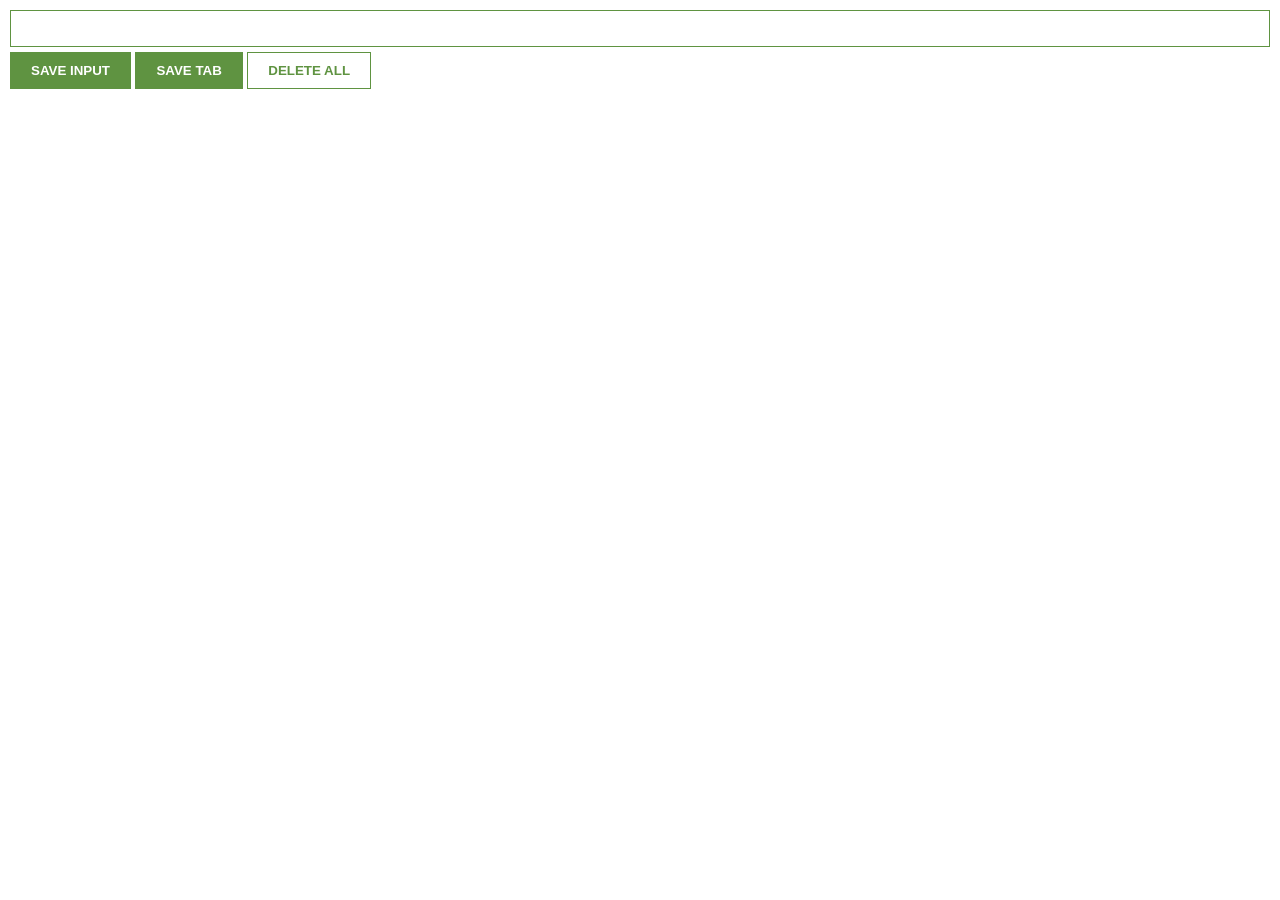
<file: GoogleChromeExtension/index.html>
<!DOCTYPE html>
<html>
  <head>
    <link rel="stylesheet" href="index.css" />
  </head>
  <body>
    <input type="text" id="input-el" />
    <button id="input-btn">SAVE INPUT</button>
    <button id="tab-btn">SAVE TAB</button>
    <button id="delete-btn">DELETE ALL</button>
    <ul id="ul-el"></ul>
    <script src="index.js"></script>
  </body>
</html>
</file>
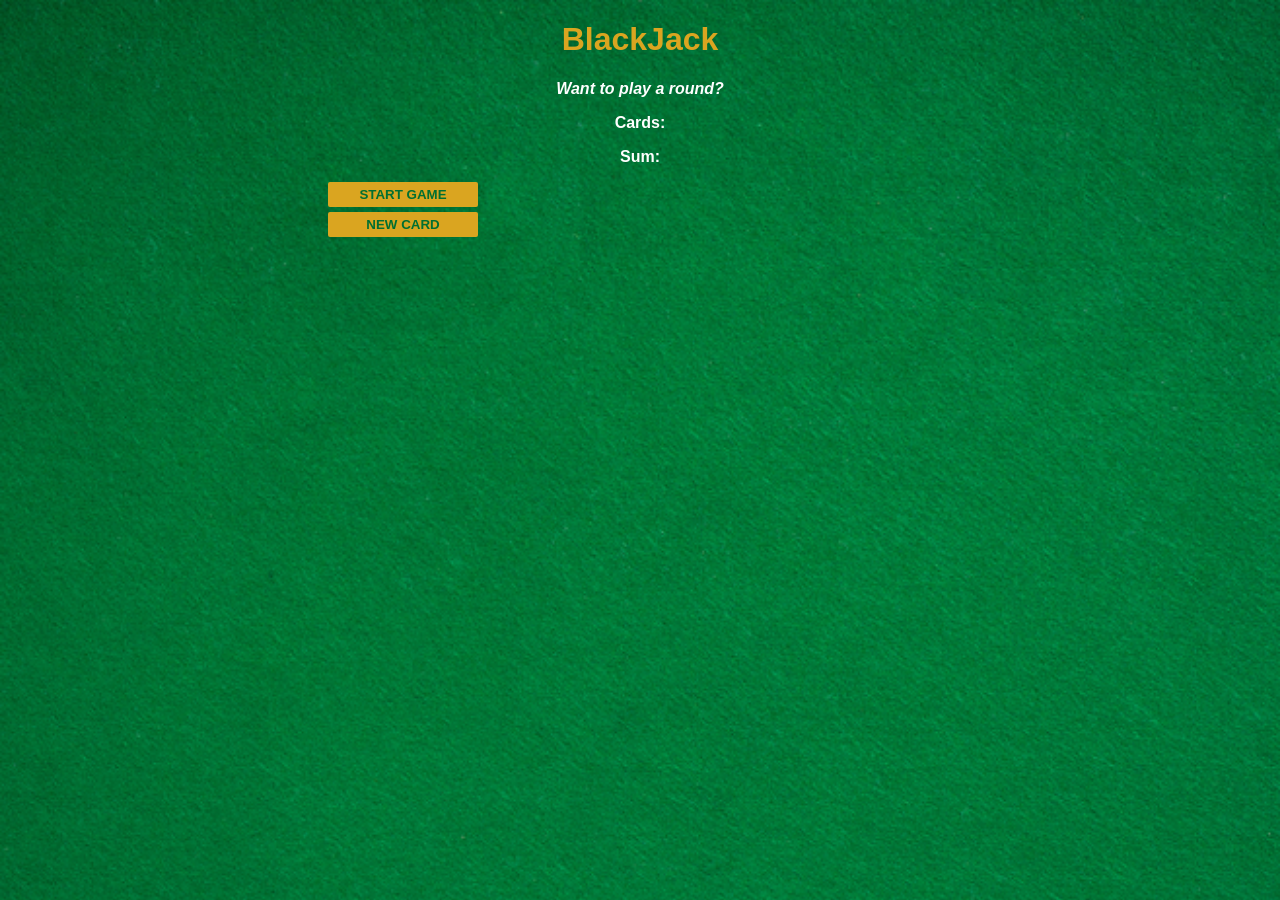
<file: BlackJack/blackjack.html>
<!DOCTYPE html>
<html lang="en">
  <head>
    <title>BlackJack</title>
    <link rel="stylesheet" href="blackjack.css" />
  </head>
  <body>
    <h1>BlackJack</h1>
    <p id="message-el">Want to play a round?</p>
    <p id="cards-el">Cards:</p>
    <p id="sum-el">Sum:</p>
    <button onclick="startGame()">START GAME</button>
    <button onclick="newCard()">NEW CARD</button>
    <p id="player-el"></p>
    <script src="blackjack.js"></script>
  </body>
</html>
</file>
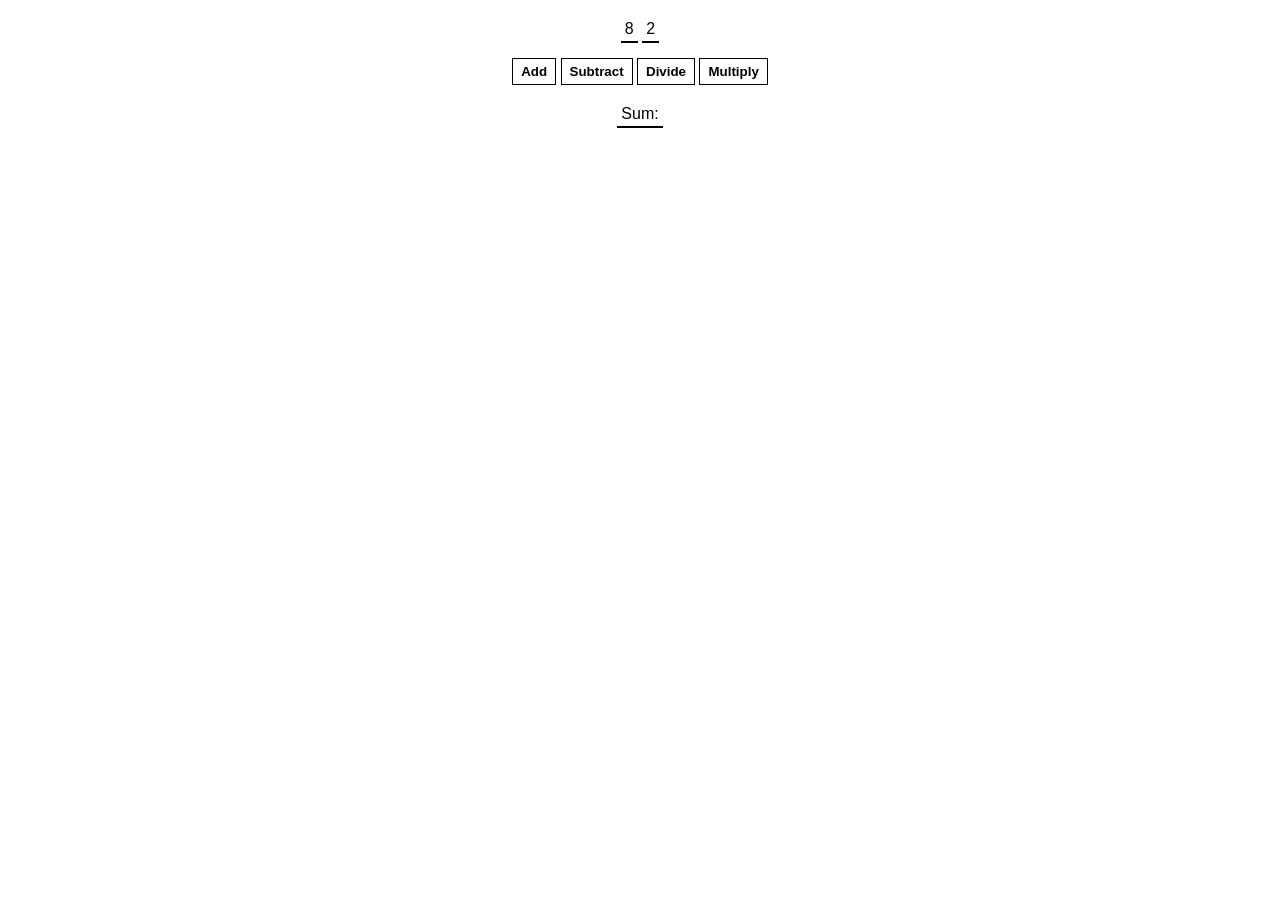
<file: Calculator/calculator.html>
<html>
  <head>
    <link rel="stylesheet" href="calculator.css" />
  </head>
  <body>
    <span id="num1-el"></span>
    <span id="num2-el"></span>
    <br />
    <button onclick="add()">Add</button>
    <button onclick="substract()">Subtract</button>
    <button onclick="divide()">Divide</button>
    <button onclick="multiply()">Multiply</button>
    <br />
    <span id="sum-el">Sum: </span>
    <script src="calculator.js"></script>
  </body>
</html>
</file>
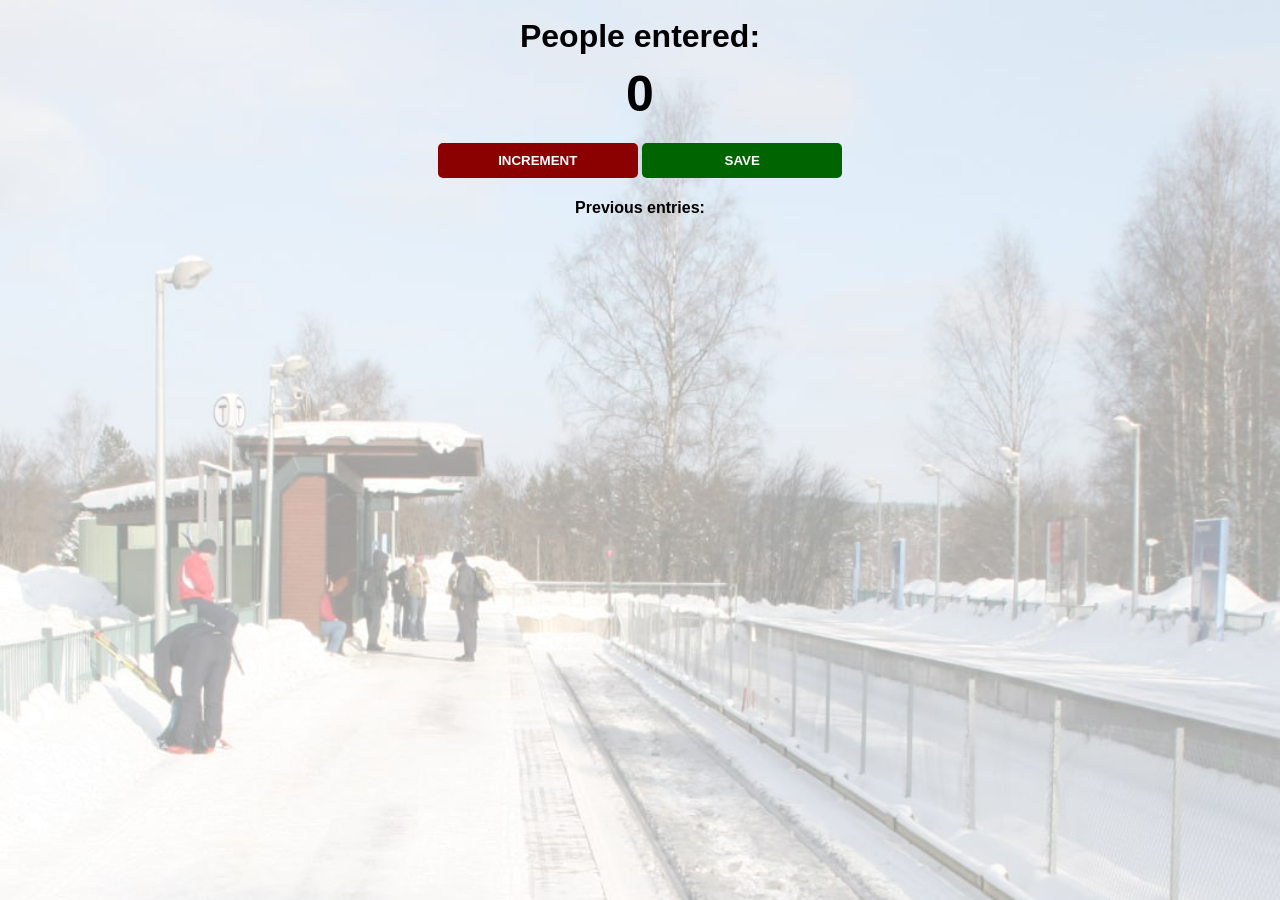
<file: CounterApp/CounterApp.html>
<!DOCTYPE html>
<html lang="en">
  <head>
    <title>Counter App</title>
    <link rel="stylesheet" href="CounterApp.css" />
  </head>
  <body>
    <div>
      <h1>People entered:</h1>
      <h2 id="count-el">0</h2>
      <button id="increment-btn" onclick="increment()">INCREMENT</button>
      <button id="save-btn" onclick="save()">SAVE</button>
      <p id="save-el">Previous entries:</p>
    </div>
    <script src="CounterApp.js"></script>
  </body>
</html>
</file>
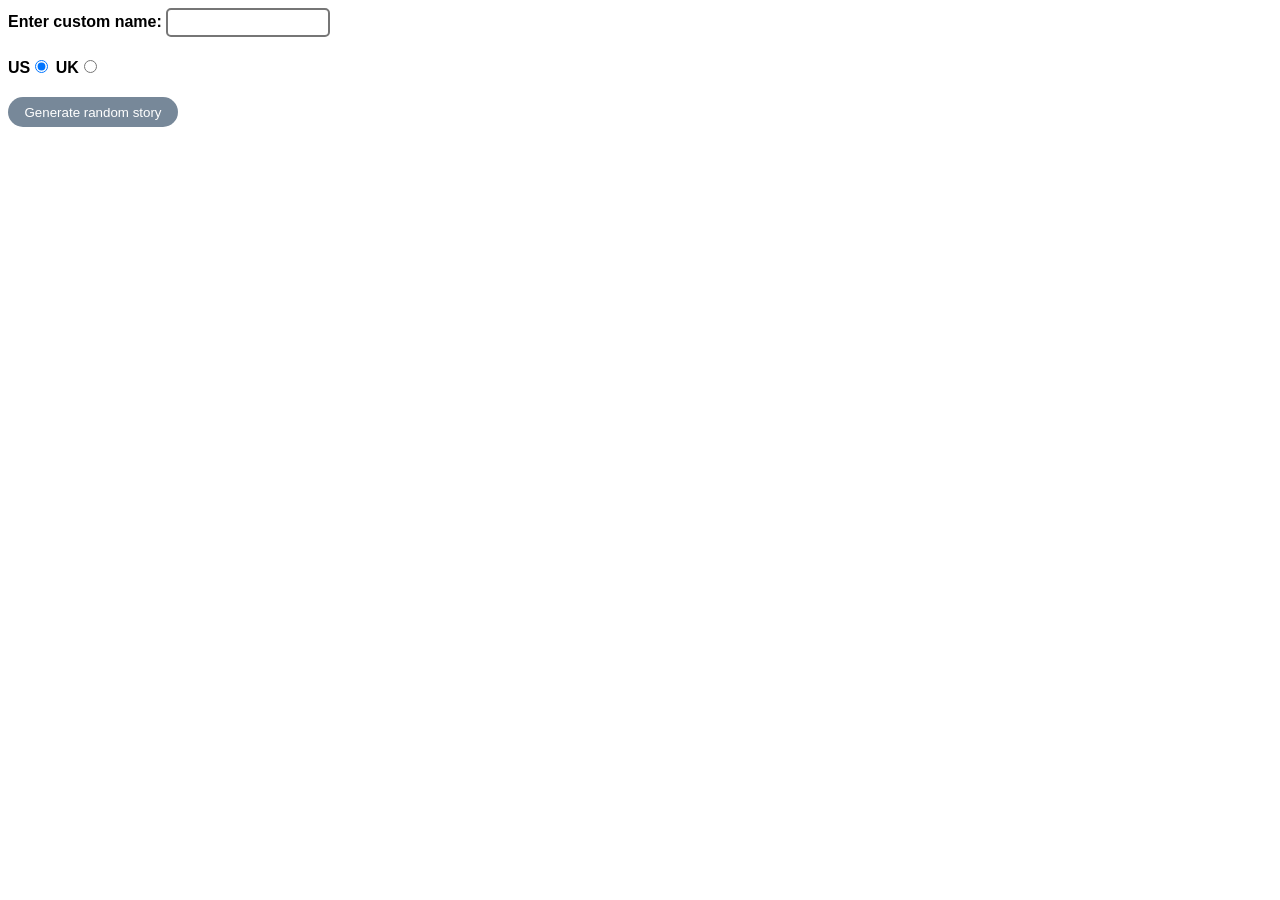
<file: StoryGenerator/storygenerator.html>
<!DOCTYPE html>
<html lang="en-us">
  <head>
    <meta charset="utf-8" />
    <meta http-equiv="X-UA-Compatible" content="IE=edge,chrome=1" />
    <meta name="viewport" content="width=device-width" />

    <title>Silly story generator</title>

    <link rel="stylesheet" href="/StoryGenerator/storygenerator.css" />
  </head>

  <body>
    <div>
      <label for="customname">Enter custom name:</label>
      <input id="customname" type="text" placeholder="" />
    </div>
    <div>
      <label for="us">US</label
      ><input id="us" type="radio" name="ukus" value="us" checked />
      <label for="uk">UK</label
      ><input id="uk" type="radio" name="ukus" value="uk" />
    </div>
    <div>
      <button class="randomize">Generate random story</button>
    </div>
    <p class="story"></p>
    <script src="storygenerator.js"></script>
  </body>
</html>
</file>
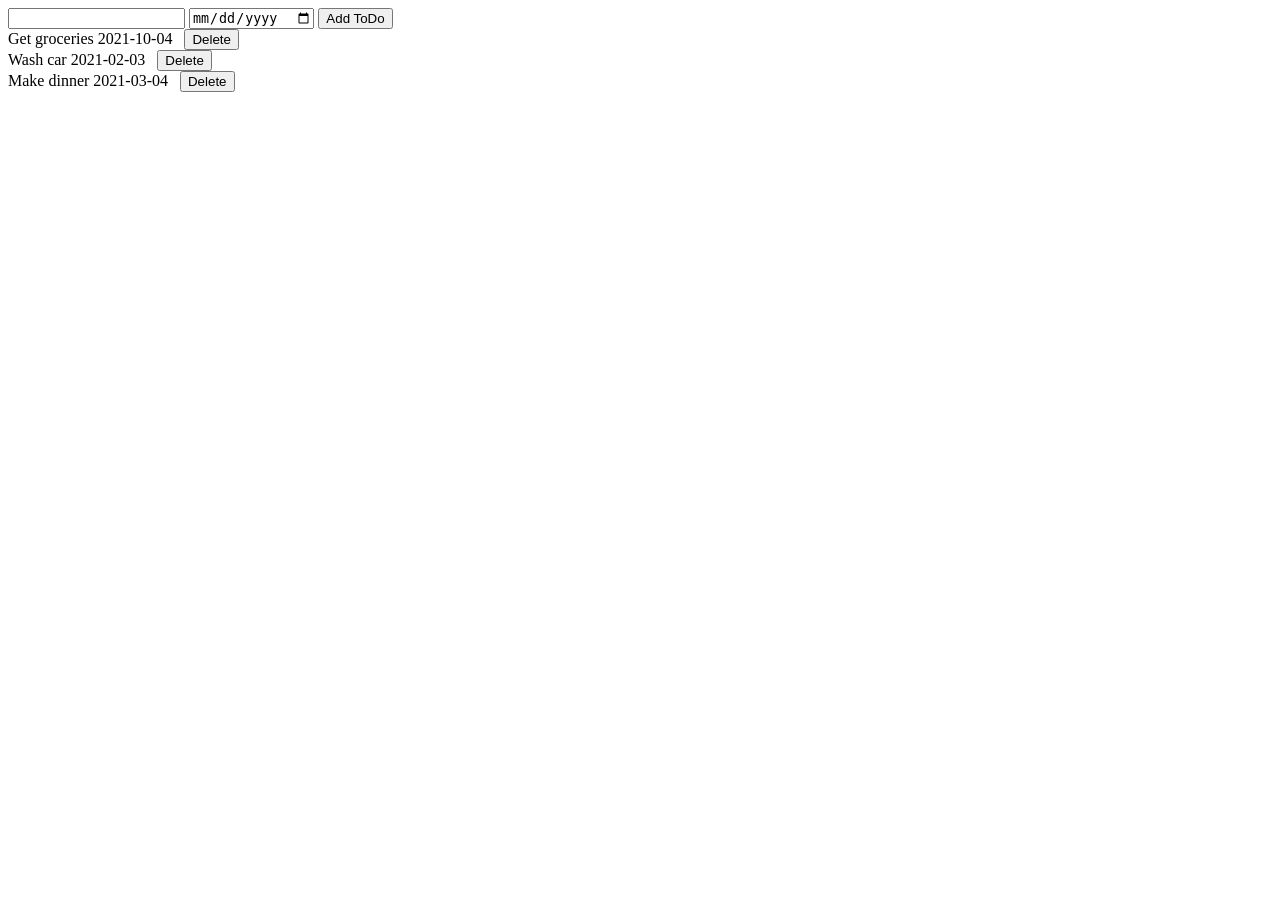
<file: To Do App/To Do App.html>
<!DOCTYPE html>
<html lang="en">
  <head>
    <title>To Do App</title>
  </head>
  <body>
    <input id="todo-title" type="text" />
    <input id="date-picker" type="date" />
    <button onclick="addTodo()">Add ToDo</button>

    <div id="todo-list"></div>

    <script src="To Do App.js"></script>
  </body>
</html>
</file>
<file: GoogleChromeExtension/index.css>
body {
    margin: 0;
    padding: 10px;
    font-family: Arial, Helvetica, sans-serif;
    min-width: 400px;
      
}

input {
    padding: 10px;
    width: 100%;
    box-sizing: border-box;
    border: 1px solid #5f9341;
    margin-bottom: 5px;
}

button {
    background-color: #5f9341 ;
    color: white;
    border: none;
    font-weight: bold;
   padding: 10px 20px;
   border: 1px solid #5f9341;
}

ul { 
    list-style-type: none;
    padding-left: 0;
    margin-top: 12px;
}

li {
    margin-top: 5px;
}

a {
    color: #5f9341;
}

#delete-btn {
    color: #5f9341;
    background-color: white;
}
</file>
<file: BlackJack/blackjack.css>
body {
    font-family: 'Trebuchet MS', 'Lucida Sans Unicode', 'Lucida Grande', 'Lucida Sans', Arial;
    background-image: url("table.png");
    background-size: cover;
    text-align: center;
    color: white;
    font-weight: bold;
}

h1 {
    color: goldenrod;

}

#message-el {
font-style: italic;
}

button {
    background-color: goldenrod;
    border: none;
    color: #016f32;
    width: 150px;
    font-weight: bold;
    border-radius: 2px;
    padding-top: 5px;
    padding-bottom: 5px;
    margin-bottom: 5px;
    margin-top: 5px;
    display: block;
    margin-left: 320px;
}
</file>
<file: Calculator/calculator.css>
body {
    font-family: Arial, Helvetica, sans-serif;
    padding: 20px 0;
    margin: 0;
    text-align: center;
}

span {
    border-bottom: 2px solid black;
    padding: 4px;
}

button {
    margin: 20px 0;
    background: white;
    color: black;
    border: 1px solid black;
    font-weight: bold;
    cursor: pointer;
    padding: 5px 8px;
}
</file>
<file: CounterApp/CounterApp.css>
body {
    background-image: url("station.jpg");
    background-size: 100%;
    font-family: -apple-system, BlinkMacSystemFont, 'Segoe UI', Roboto, Oxygen, Ubuntu, Cantarell, 'Open Sans', 'Helvetica Neue', sans-serif;
    font-weight: bold;
    text-align: center;
    align-content: center;

}

h1 {
    margin-top: 10px;
    margin-bottom: 10px;
}

h2 {
    font-size: 50px;
    margin-top: 0;
    margin-bottom: 20px;
}

button {
    border: none;
    padding-top: 10px;
    padding-bottom: 10px;
    color: white;
    font-weight: bold;
    width: 200px;
    margin-bottom: 5px;
    border-radius: 5px;
}

#increment-btn {
    background: darkred;
}

#save-btn {
    background: darkgreen;
}
</file>
<file: StoryGenerator/storygenerator.css>
body {
    font-family: helvetica, sans-serif;
    width: 350px;
  }

  label {
    font-weight: bold;  
  }

  div {
    padding-bottom: 20px;
  }

  input[type="text"] {
    padding: 5px;
    width: 150px;
    border-radius: 5px;
    border-style: solid;
    text-align: center;
  }

  p {
    background: lightseagreen;
    color: white;
    padding: 10px;
    visibility: hidden;
  }

  .randomize {
    border-radius: 40px;
    width: 170px;
    height: 30px;
    background-color: lightslategray;
    border: none;
    color: white;
  }
</file>
